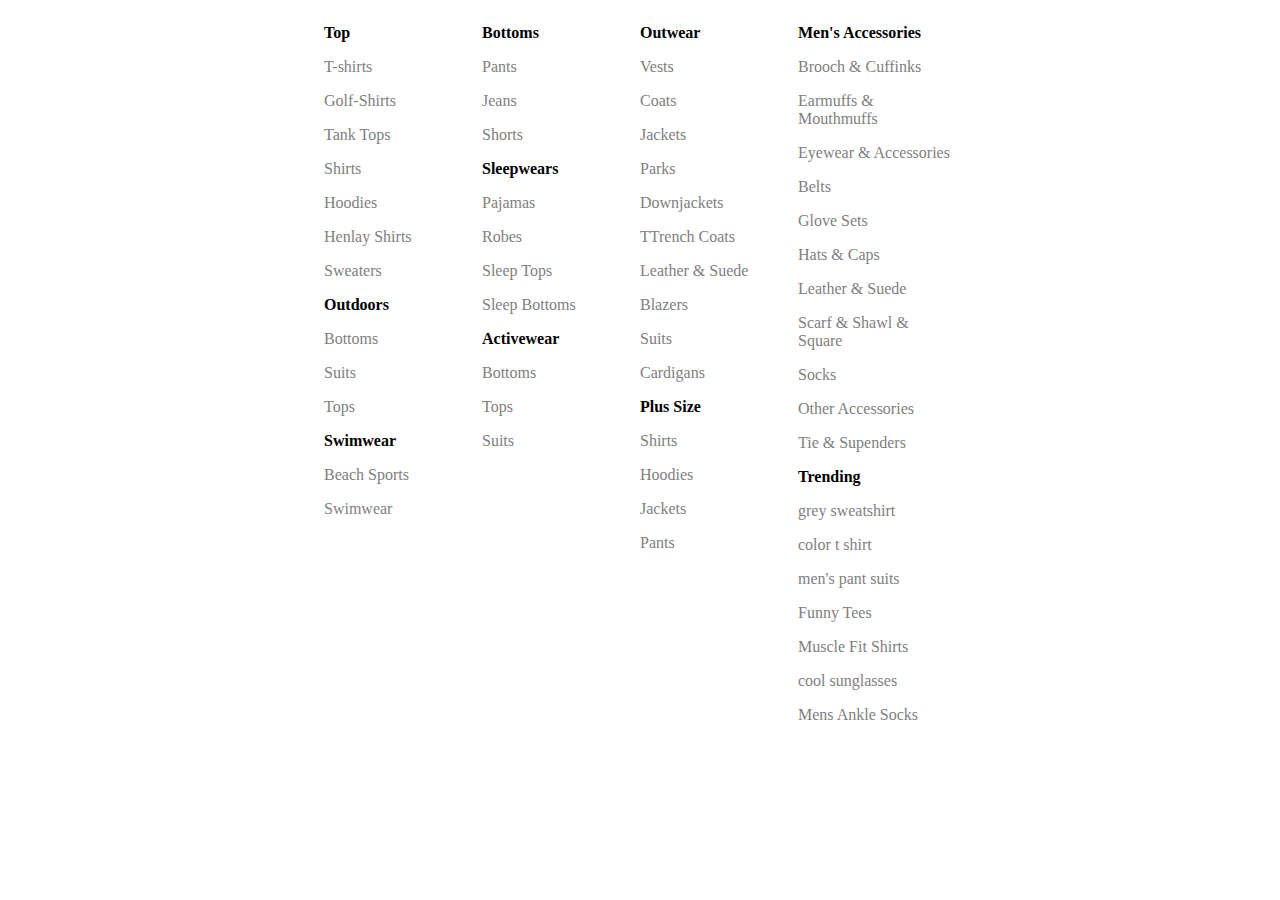
<file: men's_hover_page.html>
<!DOCTYPE html>
<html>
    <head>
        <style>
           #mainbox{
               height: 600px;
               width: 50%;
            /* grid-template-columns: repeat(4, 1fr);
            grid-template-rows: repeat(1, 200px); */
            /* border: 1px solid black; */
            margin-top: 50px;
            margin: auto;
            display: flex;
           }
           #mainbox > div{
               height: 100%;
               width: 500px;
               /* border: 1px solid red; */
               color: gray;
               /* cursor: pointer; */
           }
           #mainbox>div >p:hover{
            color: #ff6e26;
            cursor: pointer; 
            text-decoration: underline; 
           }
           .color{
               color: black;
               font-weight: bolder;
           }
        </style>
    </head>
    <body>
        <div id="mainbox">
            <div>
                <p class="color">Top</p>
                <p>T-shirts</p>
                <p>Golf-Shirts</p>
                <p>Tank Tops</p>
                <p>Shirts</p>
                <p>Hoodies</p>
                <p>Henlay Shirts</p>
                <p>Sweaters</p>
                <p class="color">Outdoors</p>
                <p>Bottoms</p>
                <p>Suits</p>
                <p>Tops</p>
                <p class="color">Swimwear</p>
                <p>Beach Sports</p>
                <p>Swimwear</p>

            </div>
            <div>  <p class="color">Bottoms</p>
                <p>Pants</p>
                <p>Jeans</p>
                <p>Shorts</p>
                <p class="color">Sleepwears</p>
                <p>Pajamas</p>
                <p>Robes</p>
                <p>Sleep Tops</p>
                <p>Sleep Bottoms</p>
                <p class="color">Activewear</p>
                <p>Bottoms</p>
                <p>Tops</p>
                <p>Suits</p>
            </div>
            <div>
                <p class="color">Outwear</p>
                <p>Vests</p>
                <p>Coats</p>
                <p>Jackets</p>
                <p>Parks</p>
                <p>Downjackets</p>
                <p>TTrench Coats</p>
                <p>Leather & Suede</p>
                
                <p>Blazers</p>
                <p>Suits</p>
                <p>Cardigans</p>
                <p class="color">Plus Size</p>
                <p>Shirts</p>
                <p>Hoodies</p>
                <p>Jackets</p>
                <p>Pants</p>
            </div>
            <div>
                <p class="color">Men's Accessories</p>
                <p>Brooch & Cuffinks</p>
                <p>Earmuffs & Mouthmuffs</p>
                <p>Eyewear & Accessories</p>
                <p>Belts</p>
                <p>Glove Sets</p>
                <p>Hats & Caps</p>
                <p>Leather & Suede</p>
                
                <p>Scarf & Shawl & Square</p>
                <p>Socks</p>
                <p>Other Accessories</p>
                <p>Tie & Supenders</p>
                <p class="color">Trending</p>
                <p>grey sweatshirt</p>
                <p>color t shirt</p>
                <p>men's pant suits</p>
                <p>Funny Tees</p>
                <p>Muscle Fit Shirts</p>
                <p>cool sunglasses</p>
                <p>Mens Ankle Socks</p>
            </div>
        </div>
    </body>
</html>
</file>
